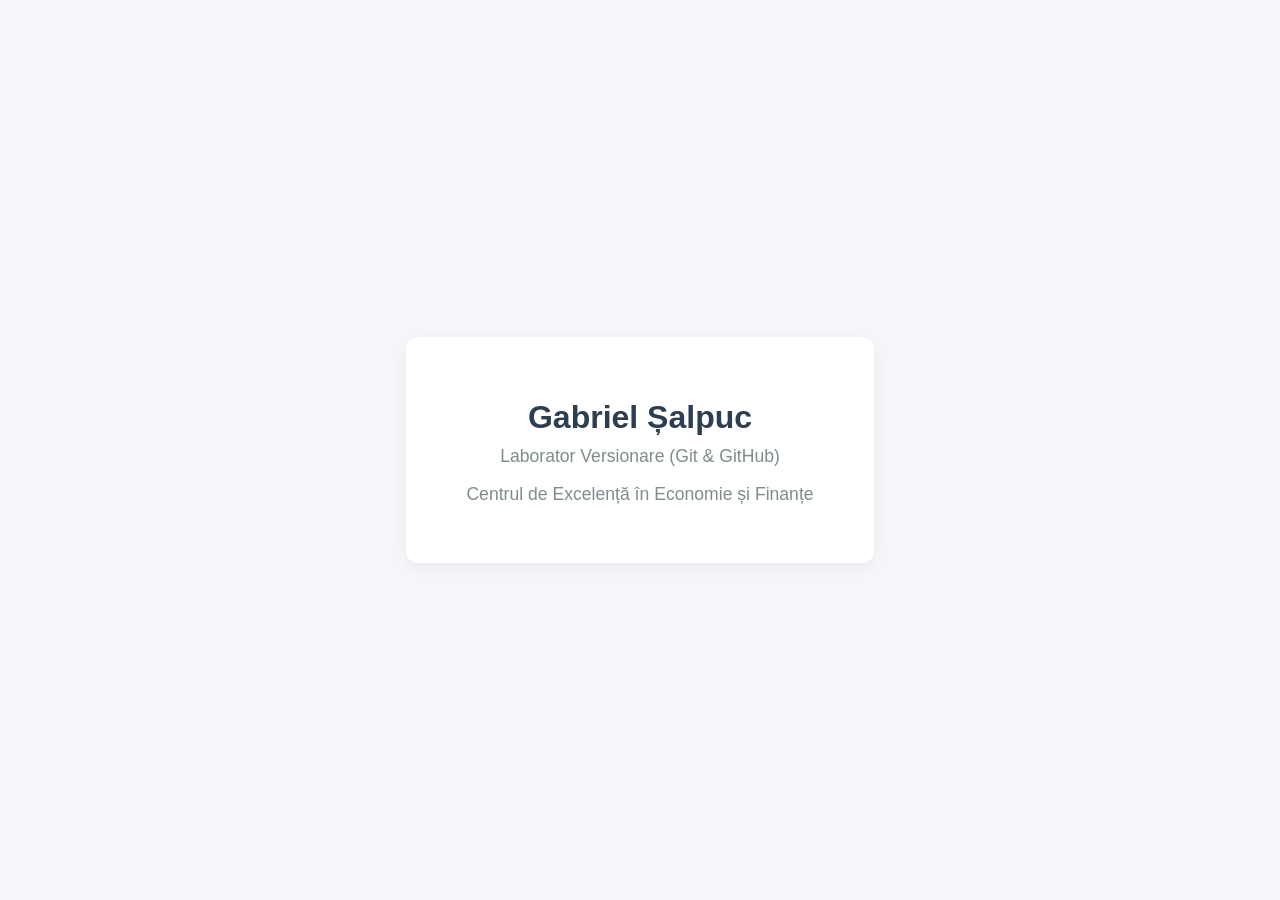
<file: file.html>
<!DOCTYPE html>
<html lang="ro">
<head>
    <meta charset="UTF-8">
    <meta name="viewport" content="width=device-width, initial-scale=1.0">
    <title>Laborator Git</title>
    <style>
        body {
            font-family: 'Segoe UI', Tahoma, Geneva, Verdana, sans-serif;
            background-color: #f4f6f9;
            display: flex;
            justify-content: center;
            align-items: center;
            height: 100vh;
            margin: 0;
        }
        .card {
            background-color: white;
            padding: 40px 60px;
            border-radius: 12px;
            box-shadow: 0 4px 15px rgba(0,0,0,0.05);
            text-align: center;
        }
        h1 {
            color: #2c3e50;
            margin-bottom: 10px;
        }
        p {
            color: #7f8c8d;
            font-size: 1.1em;
            margin-top: 5px;
        }
    </style>
</head>
<body>
    <div class="card">
        <h1>Gabriel Șalpuc</h1>
        <p>Laborator Versionare (Git & GitHub)</p>
        <p>Centrul de Excelență în Economie și Finanțe</p>
    </div>
</body>
</html>

<!-- laborator 6 edit --!>
</file>
